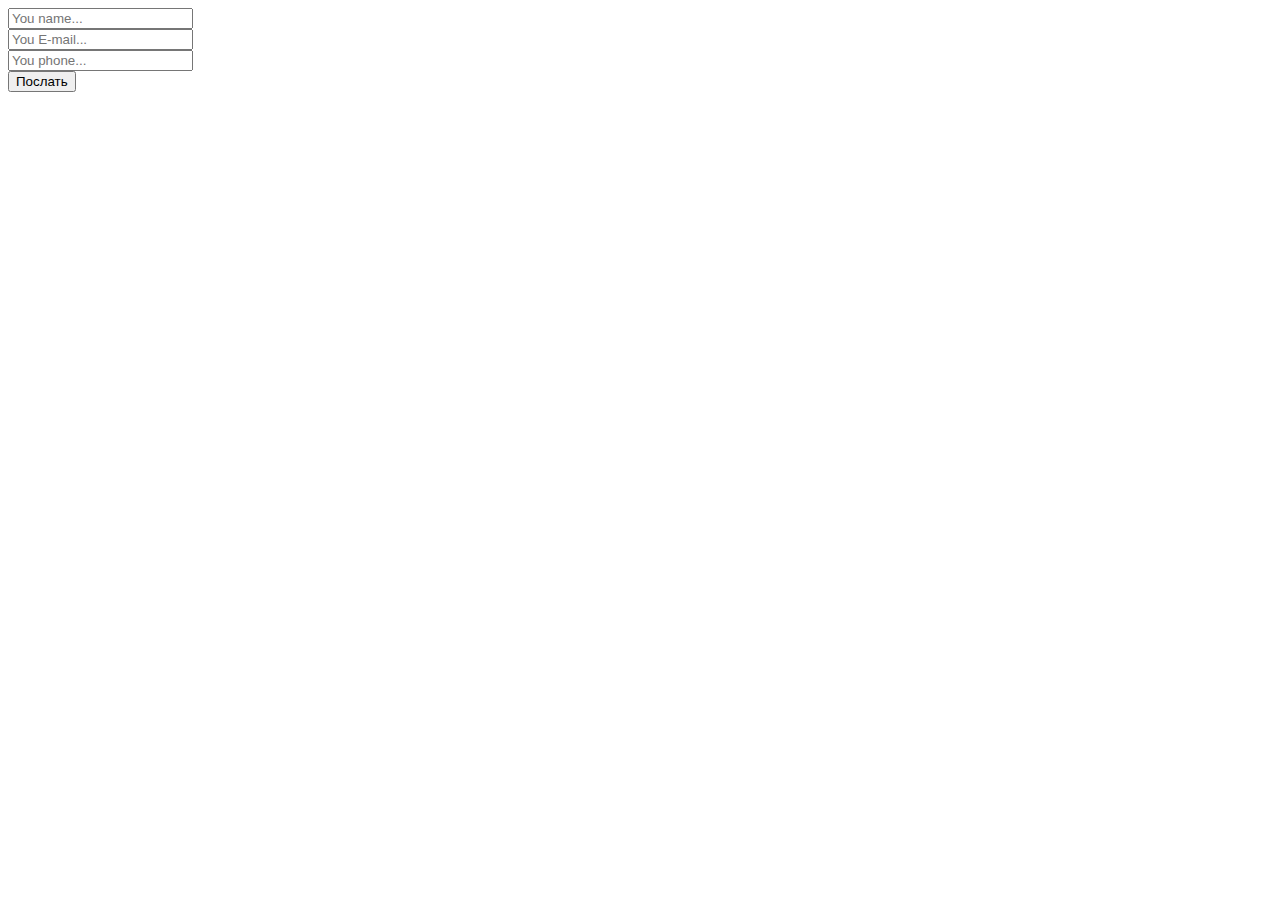
<file: callBack/index.html>
<!DOCTYPE html>
<html lang="en">
<head>
    <meta charset="UTF-8">
    <title>uniMail</title>
</head>
<body>

<form>

    <!-- Hidden Required Fields -->
    <input type="hidden" name="project_name" value="Site Name">
    <input type="hidden" name="admin_email" value="admin@mail.com">
    <input type="hidden" name="form_subject" value="Form Subject">
    <!-- END Hidden Required Fields -->

    <input type="text" name="Name" placeholder="You name..." required><br>
    <input type="text" name="E-mail" placeholder="You E-mail..." required><br>
    <input type="text" name="Phone" placeholder="You phone..."><br>
    <input type="submit" id="show" value="Послать" class="btn" name="doPost">

</form>

<script
        src="http://code.jquery.com/jquery-3.2.1.min.js"
        integrity="sha256-hwg4gsxgFZhOsEEamdOYGBf13FyQuiTwlAQgxVSNgt4="
        crossorigin="anonymous"></script>
<script src="script.js"></script>

</body>
</html>
</file>
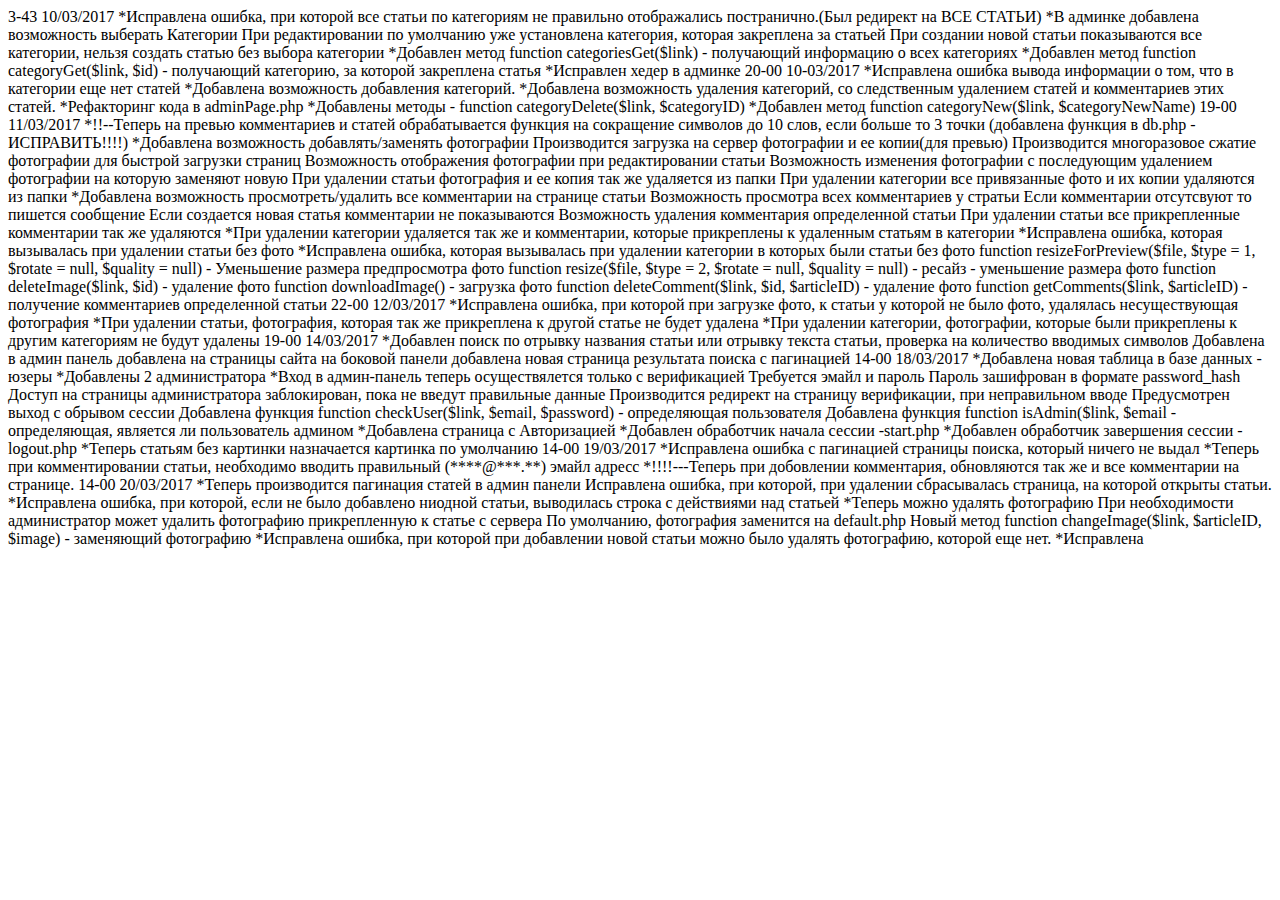
<file: static/logs.html>
<!DOCTYPE html>
<html lang="en">
<head>
    <meta charset="UTF-8">
    <title>Title</title>
</head>
<body>
3-43 10/03/2017
*Исправлена ошибка, при которой все статьи по категориям не правильно отображались постранично.(Был редирект на ВСЕ СТАТЬИ)
*В админке добавлена возможность выберать Категории
    При редактировании по умолчанию уже установлена категория, которая закреплена за статьей
    При создании новой статьи показываются все категории, нельзя создать статью без выбора категории
*Добавлен метод function categoriesGet($link) - получающий информацию о всех категориях
*Добавлен метод function categoryGet($link, $id) - получающий категорию, за которой закреплена статья
*Исправлен хедер в админке

20-00 10-03/2017
*Исправлена ошибка вывода информации о том, что в категории еще нет статей
*Добавлена возможность добавления категорий.
*Добавлена возможность удаления категорий, со следственным удалением статей и комментариев этих статей.
*Рефакторинг кода в adminPage.php
*Добавлены методы - function categoryDelete($link, $categoryID)
*Добавлен метод function categoryNew($link, $categoryNewName)

19-00 11/03/2017
*!!--Теперь на превью комментариев и статей обрабатывается функция на сокращение символов до 10 слов, если больше то 3 точки (добавлена функция в db.php - ИСПРАВИТЬ!!!!)
*Добавлена возможность добавлять/заменять фотографии
    Производится загрузка на сервер фотографии и ее копии(для превью)
    Производится многоразовое сжатие фотографии для быстрой загрузки страниц
    Возможность отображения фотографии при редактировании статьи
    Возможность изменения фотографии с последующим удалением фотографии на которую заменяют новую
    При удалении статьи фотография и ее копия так же удаляется из папки
    При удалении категории все привязанные фото и их копии удаляются из папки
*Добавлена возможность просмотреть/удалить все комментарии на странице статьи
    Возможность просмотра всех комментариев у стратьи
    Если комментарии отсутсвуют то пишется сообщение
    Если создается новая статья комментарии не показываются
    Возможность удаления комментария определенной статьи
    При удалении статьи все прикрепленные комментарии так же удаляются
*При удалении категории удаляется так же и комментарии, которые прикреплены к удаленным статьям в категории
*Исправлена ошибка, которая вызывалась при удалении статьи без фото
*Исправлена ошибка, которая вызывалась при удалении категории в которых были статьи без фото
function resizeForPreview($file, $type = 1, $rotate = null, $quality = null) - Уменьшение размера предпросмотра фото
function resize($file, $type = 2, $rotate = null, $quality = null) - ресайз - уменьшение размера фото
function deleteImage($link, $id) - удаление фото
function downloadImage() - загрузка фото
function deleteComment($link, $id, $articleID) - удаление фото
function getComments($link, $articleID) - получение комментариев определенной статьи

22-00 12/03/2017
*Исправлена ошибка, при которой при загрузке фото, к статьи у которой не было фото, удалялась несуществующая фотография
*При удалении статьи, фотография, которая так же прикреплена к другой статье не будет удалена
*При удалении категории, фотографии, которые были прикреплены к другим категориям не будут удалены

19-00 14/03/2017
*Добавлен поиск
    по отрывку названия статьи или отрывку текста статьи,
    проверка на количество вводимых символов
    Добавлена в админ панель
    добавлена на страницы сайта на боковой панели
    добавлена новая страница результата поиска с пагинацией

14-00 18/03/2017
*Добавлена новая таблица в базе данных - юзеры
*Добавлены 2 администратора
*Вход в админ-панель теперь осуществялется только с верификацией
    Требуется эмайл и пароль
    Пароль зашифрован в формате password_hash
    Доступ на страницы администратора заблокирован, пока не введут правильные данные
    Производится редирект на страницу верификации, при неправильном вводе
    Предусмотрен выход с обрывом сессии
    Добавлена функция function checkUser($link, $email, $password) - определяющая пользователя
    Добавлена функция function isAdmin($link, $email - определяющая, является ли пользователь админом
*Добавлена страница с Авторизацией
*Добавлен обработчик начала сессии  -start.php
*Добавлен обработчик завершения сессии -logout.php
*Теперь статьям без картинки назначается картинка по умолчанию

14-00 19/03/2017
*Исправлена ошибка с пагинацией страницы поиска, который ничего не выдал
*Теперь при комментировании статьи, необходимо вводить правильный (****@***.**) эмайл адресс
*!!!!---Теперь при добовлении комментария, обновляются так же и все комментарии на странице.

14-00 20/03/2017
*Теперь производится пагинация статей в админ панели
    Исправлена ошибка, при которой, при удалении сбрасывалась страница, на которой открыты статьи.
*Исправлена ошибка, при которой, если не было добавлено ниодной статьи, выводилась строка с действиями над статьей
*Теперь можно удалять фотографию
    При необходимости администратор может удалить фотографию прикрепленную к статье с сервера
    По умолчанию, фотография заменится на default.php
    Новый метод function changeImage($link, $articleID, $image) - заменяющий фотографию
*Исправлена ошибка, при которой при добавлении новой статьи можно было удалять фотографию, которой еще нет.
*Исправлена

</body>
</html>
</file>
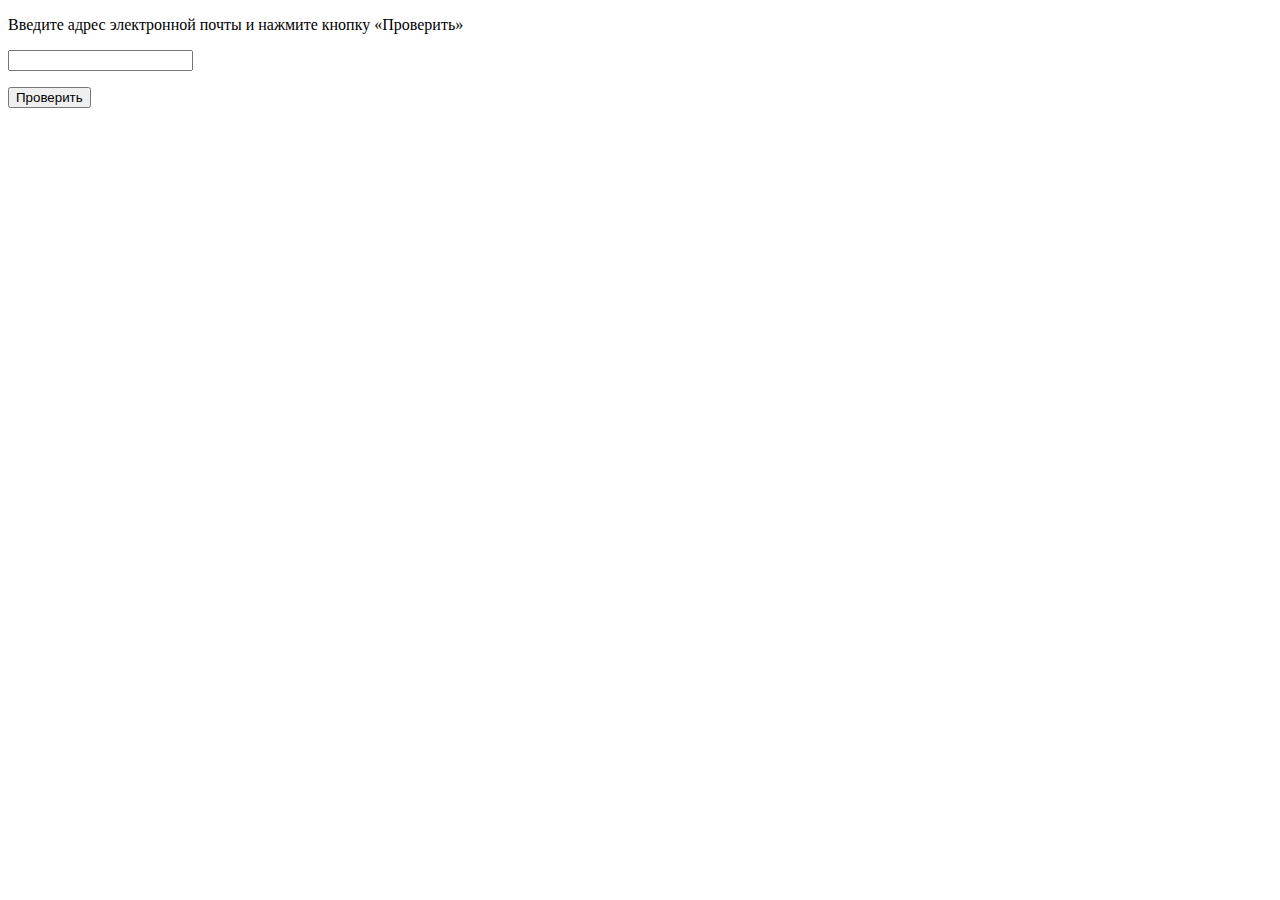
<file: static/ыва.html>
<!DOCTYPE HTML>
<html>
<head>
    <meta charset="utf-8">
    <title>Событие onclick</title>
    <script>
        function isEmail() {
            var str = document.getElementById("email").value;
            var status = document.getElementById("status");
            var re = /^[^\s()<>@,;:\/]+@\w[\w\.-]+\.[a-z]{2,}$/i;
            if (re.test(str)) status.innerHTML = "Адрес правильный";
            else status.innerHTML = "Адрес неверный";
            if(isEmpty(str)) status.innerHTML = "Поле пустое";
        }
        function isEmpty(str){
            return (str == null) || (str.length == 0);
        }
    </script>
</head>
<body>
<form action="">
    <p>Введите адрес электронной почты и нажмите кнопку &laquo;Проверить&raquo;</p>
    <p><input type="text" id="email"> <span id="status"></span></p>
    <p><input type="button" value="Проверить" onclick="isEmail()"></p>
</form>
</body>
</html>
</file>
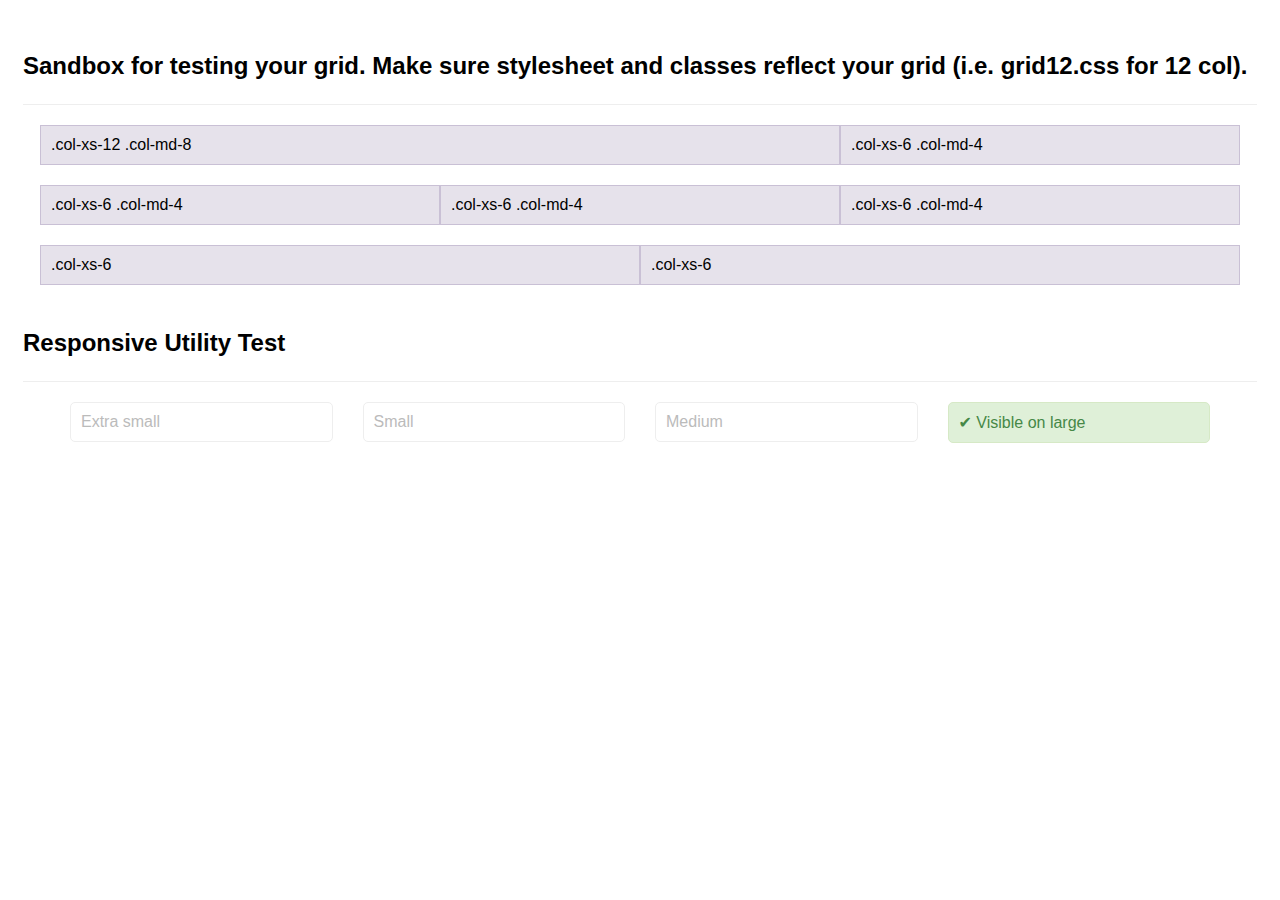
<file: media/assets/bootstrap-grid-only/css/sandbox.html>
<!DOCTYPE html>
<html lang="en">
<head>
  <meta charset="utf-8">
  <meta content="IE=edge" http-equiv="X-UA-Compatible">
  <meta content="width=device-width, initial-scale=1" name="viewport">
  <title>Grid Template Sandbox</title>
  <link rel="stylesheet" href="grid12.css">
  <style>
    .grid-test, .responsive-utilities-test {
      margin:1em 2em;    
    }
    .grid-test [class*="col-"] {
      background: rgba(86, 61, 124, 0.15);
      border: 1px solid rgba(86, 61, 124, 0.2);
      padding:10px;
    }
    .responsive-utilities-test [class*="col-"] [class*="visible-"],
    .responsive-utilities-test [class*="col-"] [class*="hidden-"] {
      padding:10px;
      display:block;
      border: 1px solid #eee;
      background:#FFF;
      border-radius:5px;
      color:#bbb;
    }
    .responsive-utilities-test [class*="col-"] [class*="visible-"] {
      background: #dff0d8;
      border: 1px solid #d6e9c6;
      color: #468847;
    }
    .row { margin-bottom:20px;}
    body { font-family: helvetica, verdana, sans; }
    h2 { border-bottom: solid 1px #EEE; padding:1em 0; }
  </style>
</head>
<body>
  <div class="container-fluid">
    <h2>Sandbox for testing your grid. Make sure stylesheet and classes reflect your grid (i.e. grid12.css for 12 col).</h2>
    <div class="grid-test">
      <div class="row">
        <div class="col-xs-12 col-md-8">.col-xs-12 .col-md-8</div>
        <div class="col-xs-6 col-md-4">.col-xs-6 .col-md-4</div>
      </div>
      <div class="row">
        <div class="col-xs-6 col-md-4">.col-xs-6 .col-md-4</div>
        <div class="col-xs-6 col-md-4">.col-xs-6 .col-md-4</div>
        <div class="col-xs-6 col-md-4">.col-xs-6 .col-md-4</div>
      </div>
      <div class="row">
        <div class="col-xs-6">.col-xs-6</div>
        <div class="col-xs-6">.col-xs-6</div>
      </div>
    </div>
  
    <h2>Responsive Utility Test</h2>
    <div class="row responsive-utilities-test visible-on">
      <div class="col-xs-6 col-sm-3">
        <span class="hidden-xs">Extra small</span>
        <span class="visible-xs-block">✔ Visible on x-small</span>
      </div>
      <div class="col-xs-6 col-sm-3">
        <span class="hidden-sm">Small</span>
        <span class="visible-sm-block">✔ Visible on small</span>
      </div>
      <div class="clearfix visible-xs-block"></div>
      <div class="col-xs-6 col-sm-3">
        <span class="hidden-md">Medium</span>
        <span class="visible-md-block">✔ Visible on medium</span>
      </div>
      <div class="col-xs-6 col-sm-3">
        <span class="hidden-lg">Large</span>
        <span class="visible-lg-block">✔ Visible on large</span>
      </div>
    </div>
  </div>
</body>
</html>
</file>
<file: media/assets/bootstrap-grid-only/css/grid12.css>
@-ms-viewport {
  width: device-width;
}
.visible-xs,
.visible-sm,
.visible-md,
.visible-lg {
  display: none !important;
}
.visible-xs-block,
.visible-xs-inline,
.visible-xs-inline-block,
.visible-sm-block,
.visible-sm-inline,
.visible-sm-inline-block,
.visible-md-block,
.visible-md-inline,
.visible-md-inline-block,
.visible-lg-block,
.visible-lg-inline,
.visible-lg-inline-block {
  display: none !important;
}
@media (max-width: 767px) {
  .visible-xs {
    display: block !important;
  }
  table.visible-xs {
    display: table;
  }
  tr.visible-xs {
    display: table-row !important;
  }
  th.visible-xs,
  td.visible-xs {
    display: table-cell !important;
  }
}
@media (max-width: 767px) {
  .visible-xs-block {
    display: block !important;
  }
}
@media (max-width: 767px) {
  .visible-xs-inline {
    display: inline !important;
  }
}
@media (max-width: 767px) {
  .visible-xs-inline-block {
    display: inline-block !important;
  }
}
@media (min-width: 768px) and (max-width: 991px) {
  .visible-sm {
    display: block !important;
  }
  table.visible-sm {
    display: table;
  }
  tr.visible-sm {
    display: table-row !important;
  }
  th.visible-sm,
  td.visible-sm {
    display: table-cell !important;
  }
}
@media (min-width: 768px) and (max-width: 991px) {
  .visible-sm-block {
    display: block !important;
  }
}
@media (min-width: 768px) and (max-width: 991px) {
  .visible-sm-inline {
    display: inline !important;
  }
}
@media (min-width: 768px) and (max-width: 991px) {
  .visible-sm-inline-block {
    display: inline-block !important;
  }
}
@media (min-width: 992px) and (max-width: 1199px) {
  .visible-md {
    display: block !important;
  }
  table.visible-md {
    display: table;
  }
  tr.visible-md {
    display: table-row !important;
  }
  th.visible-md,
  td.visible-md {
    display: table-cell !important;
  }
}
@media (min-width: 992px) and (max-width: 1199px) {
  .visible-md-block {
    display: block !important;
  }
}
@media (min-width: 992px) and (max-width: 1199px) {
  .visible-md-inline {
    display: inline !important;
  }
}
@media (min-width: 992px) and (max-width: 1199px) {
  .visible-md-inline-block {
    display: inline-block !important;
  }
}
@media (min-width: 1200px) {
  .visible-lg {
    display: block !important;
  }
  table.visible-lg {
    display: table;
  }
  tr.visible-lg {
    display: table-row !important;
  }
  th.visible-lg,
  td.visible-lg {
    display: table-cell !important;
  }
}
@media (min-width: 1200px) {
  .visible-lg-block {
    display: block !important;
  }
}
@media (min-width: 1200px) {
  .visible-lg-inline {
    display: inline !important;
  }
}
@media (min-width: 1200px) {
  .visible-lg-inline-block {
    display: inline-block !important;
  }
}
@media (max-width: 767px) {
  .hidden-xs {
    display: none !important;
  }
}
@media (min-width: 768px) and (max-width: 991px) {
  .hidden-sm {
    display: none !important;
  }
}
@media (min-width: 992px) and (max-width: 1199px) {
  .hidden-md {
    display: none !important;
  }
}
@media (min-width: 1200px) {
  .hidden-lg {
    display: none !important;
  }
}
.visible-print {
  display: none !important;
}
@media print {
  .visible-print {
    display: block !important;
  }
  table.visible-print {
    display: table;
  }
  tr.visible-print {
    display: table-row !important;
  }
  th.visible-print,
  td.visible-print {
    display: table-cell !important;
  }
}
.visible-print-block {
  display: none !important;
}
@media print {
  .visible-print-block {
    display: block !important;
  }
}
.visible-print-inline {
  display: none !important;
}
@media print {
  .visible-print-inline {
    display: inline !important;
  }
}
.visible-print-inline-block {
  display: none !important;
}
@media print {
  .visible-print-inline-block {
    display: inline-block !important;
  }
}
@media print {
  .hidden-print {
    display: none !important;
  }
}
.container {
  margin-right: auto;
  margin-left: auto;
  padding-left: 15px;
  padding-right: 15px;
}
@media (min-width: 768px) {
  .container {
    width: 750px;
  }
}
@media (min-width: 992px) {
  .container {
    width: 970px;
  }
}
@media (min-width: 1200px) {
  .container {
    width: 1140px;
  }
}
@media (min-width: 1366px) {
  .container {
    width: 1400px;
  }
}
.container-fluid {
  margin-right: auto;
  margin-left: auto;
  padding-left: 15px;
  padding-right: 15px;
}
.row {
  margin-left: -15px;
  margin-right: -15px;
}
.col, .col-xs-1, .col-sm-1, .col-md-1, .col-lg-1, .col-xs-2, .col-sm-2, .col-md-2, .col-lg-2, .col-xs-3, .col-sm-3, .col-md-3, .col-lg-3, .col-xs-4, .col-sm-4, .col-md-4, .col-lg-4, .col-xs-5, .col-sm-5, .col-md-5, .col-lg-5, .col-xs-6, .col-sm-6, .col-md-6, .col-lg-6, .col-xs-7, .col-sm-7, .col-md-7, .col-lg-7, .col-xs-8, .col-sm-8, .col-md-8, .col-lg-8, .col-xs-9, .col-sm-9, .col-md-9, .col-lg-9, .col-xs-10, .col-sm-10, .col-md-10, .col-lg-10, .col-xs-11, .col-sm-11, .col-md-11, .col-lg-11, .col-xs-12, .col-sm-12, .col-md-12, .col-lg-12 {
  position: relative;
  min-height: 1px;
  padding-left: 15px;
  padding-right: 15px;
}
.col, .col-xs-1, .col-xs-2, .col-xs-3, .col-xs-4, .col-xs-5, .col-xs-6, .col-xs-7, .col-xs-8, .col-xs-9, .col-xs-10, .col-xs-11, .col-xs-12 {
  float: left;
}
.col-xs-12 {
  width: 100%;
}
.col-xs-11 {
  width: 91.66666667%;
}
.col-xs-10 {
  width: 83.33333333%;
}
.col-xs-9 {
  width: 75%;
}
.col-xs-8 {
  width: 66.66666667%;
}
.col-xs-7 {
  width: 58.33333333%;
}
.col-xs-6 {
  width: 50%;
}
.col-xs-5 {
  width: 41.66666667%;
}
.col-xs-4 {
  width: 33.33333333%;
}
.col-xs-3 {
  width: 25%;
}
.col-xs-2 {
  width: 16.66666667%;
}
.col-xs-1 {
  width: 8.33333333%;
}
.col-xs-pull-12 {
  right: 100%;
}
.col-xs-pull-11 {
  right: 91.66666667%;
}
.col-xs-pull-10 {
  right: 83.33333333%;
}
.col-xs-pull-9 {
  right: 75%;
}
.col-xs-pull-8 {
  right: 66.66666667%;
}
.col-xs-pull-7 {
  right: 58.33333333%;
}
.col-xs-pull-6 {
  right: 50%;
}
.col-xs-pull-5 {
  right: 41.66666667%;
}
.col-xs-pull-4 {
  right: 33.33333333%;
}
.col-xs-pull-3 {
  right: 25%;
}
.col-xs-pull-2 {
  right: 16.66666667%;
}
.col-xs-pull-1 {
  right: 8.33333333%;
}
.col-xs-pull-0 {
  right: auto;
}
.col-xs-push-12 {
  left: 100%;
}
.col-xs-push-11 {
  left: 91.66666667%;
}
.col-xs-push-10 {
  left: 83.33333333%;
}
.col-xs-push-9 {
  left: 75%;
}
.col-xs-push-8 {
  left: 66.66666667%;
}
.col-xs-push-7 {
  left: 58.33333333%;
}
.col-xs-push-6 {
  left: 50%;
}
.col-xs-push-5 {
  left: 41.66666667%;
}
.col-xs-push-4 {
  left: 33.33333333%;
}
.col-xs-push-3 {
  left: 25%;
}
.col-xs-push-2 {
  left: 16.66666667%;
}
.col-xs-push-1 {
  left: 8.33333333%;
}
.col-xs-push-0 {
  left: auto;
}
.col-xs-offset-12 {
  margin-left: 100%;
}
.col-xs-offset-11 {
  margin-left: 91.66666667%;
}
.col-xs-offset-10 {
  margin-left: 83.33333333%;
}
.col-xs-offset-9 {
  margin-left: 75%;
}
.col-xs-offset-8 {
  margin-left: 66.66666667%;
}
.col-xs-offset-7 {
  margin-left: 58.33333333%;
}
.col-xs-offset-6 {
  margin-left: 50%;
}
.col-xs-offset-5 {
  margin-left: 41.66666667%;
}
.col-xs-offset-4 {
  margin-left: 33.33333333%;
}
.col-xs-offset-3 {
  margin-left: 25%;
}
.col-xs-offset-2 {
  margin-left: 16.66666667%;
}
.col-xs-offset-1 {
  margin-left: 8.33333333%;
}
.col-xs-offset-0 {
  margin-left: 0%;
}
@media (min-width: 768px) {
  .col, .col-sm-1, .col-sm-2, .col-sm-3, .col-sm-4, .col-sm-5, .col-sm-6, .col-sm-7, .col-sm-8, .col-sm-9, .col-sm-10, .col-sm-11, .col-sm-12 {
    float: left;
  }
  .col-sm-12 {
    width: 100%;
  }
  .col-sm-11 {
    width: 91.66666667%;
  }
  .col-sm-10 {
    width: 83.33333333%;
  }
  .col-sm-9 {
    width: 75%;
  }
  .col-sm-8 {
    width: 66.66666667%;
  }
  .col-sm-7 {
    width: 58.33333333%;
  }
  .col-sm-6 {
    width: 50%;
  }
  .col-sm-5 {
    width: 41.66666667%;
  }
  .col-sm-4 {
    width: 33.33333333%;
  }
  .col-sm-3 {
    width: 25%;
  }
  .col-sm-2 {
    width: 16.66666667%;
  }
  .col-sm-1 {
    width: 8.33333333%;
  }
  .col-sm-pull-12 {
    right: 100%;
  }
  .col-sm-pull-11 {
    right: 91.66666667%;
  }
  .col-sm-pull-10 {
    right: 83.33333333%;
  }
  .col-sm-pull-9 {
    right: 75%;
  }
  .col-sm-pull-8 {
    right: 66.66666667%;
  }
  .col-sm-pull-7 {
    right: 58.33333333%;
  }
  .col-sm-pull-6 {
    right: 50%;
  }
  .col-sm-pull-5 {
    right: 41.66666667%;
  }
  .col-sm-pull-4 {
    right: 33.33333333%;
  }
  .col-sm-pull-3 {
    right: 25%;
  }
  .col-sm-pull-2 {
    right: 16.66666667%;
  }
  .col-sm-pull-1 {
    right: 8.33333333%;
  }
  .col-sm-pull-0 {
    right: auto;
  }
  .col-sm-push-12 {
    left: 100%;
  }
  .col-sm-push-11 {
    left: 91.66666667%;
  }
  .col-sm-push-10 {
    left: 83.33333333%;
  }
  .col-sm-push-9 {
    left: 75%;
  }
  .col-sm-push-8 {
    left: 66.66666667%;
  }
  .col-sm-push-7 {
    left: 58.33333333%;
  }
  .col-sm-push-6 {
    left: 50%;
  }
  .col-sm-push-5 {
    left: 41.66666667%;
  }
  .col-sm-push-4 {
    left: 33.33333333%;
  }
  .col-sm-push-3 {
    left: 25%;
  }
  .col-sm-push-2 {
    left: 16.66666667%;
  }
  .col-sm-push-1 {
    left: 8.33333333%;
  }
  .col-sm-push-0 {
    left: auto;
  }
  .col-sm-offset-12 {
    margin-left: 100%;
  }
  .col-sm-offset-11 {
    margin-left: 91.66666667%;
  }
  .col-sm-offset-10 {
    margin-left: 83.33333333%;
  }
  .col-sm-offset-9 {
    margin-left: 75%;
  }
  .col-sm-offset-8 {
    margin-left: 66.66666667%;
  }
  .col-sm-offset-7 {
    margin-left: 58.33333333%;
  }
  .col-sm-offset-6 {
    margin-left: 50%;
  }
  .col-sm-offset-5 {
    margin-left: 41.66666667%;
  }
  .col-sm-offset-4 {
    margin-left: 33.33333333%;
  }
  .col-sm-offset-3 {
    margin-left: 25%;
  }
  .col-sm-offset-2 {
    margin-left: 16.66666667%;
  }
  .col-sm-offset-1 {
    margin-left: 8.33333333%;
  }
  .col-sm-offset-0 {
    margin-left: 0%;
  }
}
@media (min-width: 992px) {
  .col, .col-md-1, .col-md-2, .col-md-3, .col-md-4, .col-md-5, .col-md-6, .col-md-7, .col-md-8, .col-md-9, .col-md-10, .col-md-11, .col-md-12 {
    float: left;
  }
  .col-md-12 {
    width: 100%;
  }
  .col-md-11 {
    width: 91.66666667%;
  }
  .col-md-10 {
    width: 83.33333333%;
  }
  .col-md-9 {
    width: 75%;
  }
  .col-md-8 {
    width: 66.66666667%;
  }
  .col-md-7 {
    width: 58.33333333%;
  }
  .col-md-6 {
    width: 50%;
  }
  .col-md-5 {
    width: 41.66666667%;
  }
  .col-md-4 {
    width: 33.33333333%;
  }
  .col-md-3 {
    width: 25%;
  }
  .col-md-2 {
    width: 16.66666667%;
  }
  .col-md-1 {
    width: 8.33333333%;
  }
  .col-md-pull-12 {
    right: 100%;
  }
  .col-md-pull-11 {
    right: 91.66666667%;
  }
  .col-md-pull-10 {
    right: 83.33333333%;
  }
  .col-md-pull-9 {
    right: 75%;
  }
  .col-md-pull-8 {
    right: 66.66666667%;
  }
  .col-md-pull-7 {
    right: 58.33333333%;
  }
  .col-md-pull-6 {
    right: 50%;
  }
  .col-md-pull-5 {
    right: 41.66666667%;
  }
  .col-md-pull-4 {
    right: 33.33333333%;
  }
  .col-md-pull-3 {
    right: 25%;
  }
  .col-md-pull-2 {
    right: 16.66666667%;
  }
  .col-md-pull-1 {
    right: 8.33333333%;
  }
  .col-md-pull-0 {
    right: auto;
  }
  .col-md-push-12 {
    left: 100%;
  }
  .col-md-push-11 {
    left: 91.66666667%;
  }
  .col-md-push-10 {
    left: 83.33333333%;
  }
  .col-md-push-9 {
    left: 75%;
  }
  .col-md-push-8 {
    left: 66.66666667%;
  }
  .col-md-push-7 {
    left: 58.33333333%;
  }
  .col-md-push-6 {
    left: 50%;
  }
  .col-md-push-5 {
    left: 41.66666667%;
  }
  .col-md-push-4 {
    left: 33.33333333%;
  }
  .col-md-push-3 {
    left: 25%;
  }
  .col-md-push-2 {
    left: 16.66666667%;
  }
  .col-md-push-1 {
    left: 8.33333333%;
  }
  .col-md-push-0 {
    left: auto;
  }
  .col-md-offset-12 {
    margin-left: 100%;
  }
  .col-md-offset-11 {
    margin-left: 91.66666667%;
  }
  .col-md-offset-10 {
    margin-left: 83.33333333%;
  }
  .col-md-offset-9 {
    margin-left: 75%;
  }
  .col-md-offset-8 {
    margin-left: 66.66666667%;
  }
  .col-md-offset-7 {
    margin-left: 58.33333333%;
  }
  .col-md-offset-6 {
    margin-left: 50%;
  }
  .col-md-offset-5 {
    margin-left: 41.66666667%;
  }
  .col-md-offset-4 {
    margin-left: 33.33333333%;
  }
  .col-md-offset-3 {
    margin-left: 25%;
  }
  .col-md-offset-2 {
    margin-left: 16.66666667%;
  }
  .col-md-offset-1 {
    margin-left: 8.33333333%;
  }
  .col-md-offset-0 {
    margin-left: 0%;
  }
}
@media (min-width: 1200px) {
  .col, .col-lg-1, .col-lg-2, .col-lg-3, .col-lg-4, .col-lg-5, .col-lg-6, .col-lg-7, .col-lg-8, .col-lg-9, .col-lg-10, .col-lg-11, .col-lg-12 {
    float: left;
  }
  .col-lg-12 {
    width: 100%;
  }
  .col-lg-11 {
    width: 91.66666667%;
  }
  .col-lg-10 {
    width: 83.33333333%;
  }
  .col-lg-9 {
    width: 75%;
  }
  .col-lg-8 {
    width: 66.66666667%;
  }
  .col-lg-7 {
    width: 58.33333333%;
  }
  .col-lg-6 {
    width: 50%;
  }
  .col-lg-5 {
    width: 41.66666667%;
  }
  .col-lg-4 {
    width: 33.33333333%;
  }
  .col-lg-3 {
    width: 25%;
  }
  .col-lg-2 {
    width: 16.66666667%;
  }
  .col-lg-1 {
    width: 8.33333333%;
  }
  .col-lg-pull-12 {
    right: 100%;
  }
  .col-lg-pull-11 {
    right: 91.66666667%;
  }
  .col-lg-pull-10 {
    right: 83.33333333%;
  }
  .col-lg-pull-9 {
    right: 75%;
  }
  .col-lg-pull-8 {
    right: 66.66666667%;
  }
  .col-lg-pull-7 {
    right: 58.33333333%;
  }
  .col-lg-pull-6 {
    right: 50%;
  }
  .col-lg-pull-5 {
    right: 41.66666667%;
  }
  .col-lg-pull-4 {
    right: 33.33333333%;
  }
  .col-lg-pull-3 {
    right: 25%;
  }
  .col-lg-pull-2 {
    right: 16.66666667%;
  }
  .col-lg-pull-1 {
    right: 8.33333333%;
  }
  .col-lg-pull-0 {
    right: auto;
  }
  .col-lg-push-12 {
    left: 100%;
  }
  .col-lg-push-11 {
    left: 91.66666667%;
  }
  .col-lg-push-10 {
    left: 83.33333333%;
  }
  .col-lg-push-9 {
    left: 75%;
  }
  .col-lg-push-8 {
    left: 66.66666667%;
  }
  .col-lg-push-7 {
    left: 58.33333333%;
  }
  .col-lg-push-6 {
    left: 50%;
  }
  .col-lg-push-5 {
    left: 41.66666667%;
  }
  .col-lg-push-4 {
    left: 33.33333333%;
  }
  .col-lg-push-3 {
    left: 25%;
  }
  .col-lg-push-2 {
    left: 16.66666667%;
  }
  .col-lg-push-1 {
    left: 8.33333333%;
  }
  .col-lg-push-0 {
    left: auto;
  }
  .col-lg-offset-12 {
    margin-left: 100%;
  }
  .col-lg-offset-11 {
    margin-left: 91.66666667%;
  }
  .col-lg-offset-10 {
    margin-left: 83.33333333%;
  }
  .col-lg-offset-9 {
    margin-left: 75%;
  }
  .col-lg-offset-8 {
    margin-left: 66.66666667%;
  }
  .col-lg-offset-7 {
    margin-left: 58.33333333%;
  }
  .col-lg-offset-6 {
    margin-left: 50%;
  }
  .col-lg-offset-5 {
    margin-left: 41.66666667%;
  }
  .col-lg-offset-4 {
    margin-left: 33.33333333%;
  }
  .col-lg-offset-3 {
    margin-left: 25%;
  }
  .col-lg-offset-2 {
    margin-left: 16.66666667%;
  }
  .col-lg-offset-1 {
    margin-left: 8.33333333%;
  }
  .col-lg-offset-0 {
    margin-left: 0%;
  }
}
.clearfix,
.clearfix:before,
.clearfix:after,
.container:before,
.container:after,
.container-fluid:before,
.container-fluid:after,
.row:before,
.row:after {
  content: " ";
  display: table;
}
.clearfix:after,
.container:after,
.container-fluid:after,
.row:after {
  clear: both;
}
.center-block {
  display: block;
  margin-left: auto;
  margin-right: auto;
}
.pull-right {
  float: right !important;
}
.pull-left {
  float: left !important;
}
*,
*:before,
*:after {
  -webkit-box-sizing: border-box;
  -moz-box-sizing: border-box;
  box-sizing: border-box;
}
</file>
